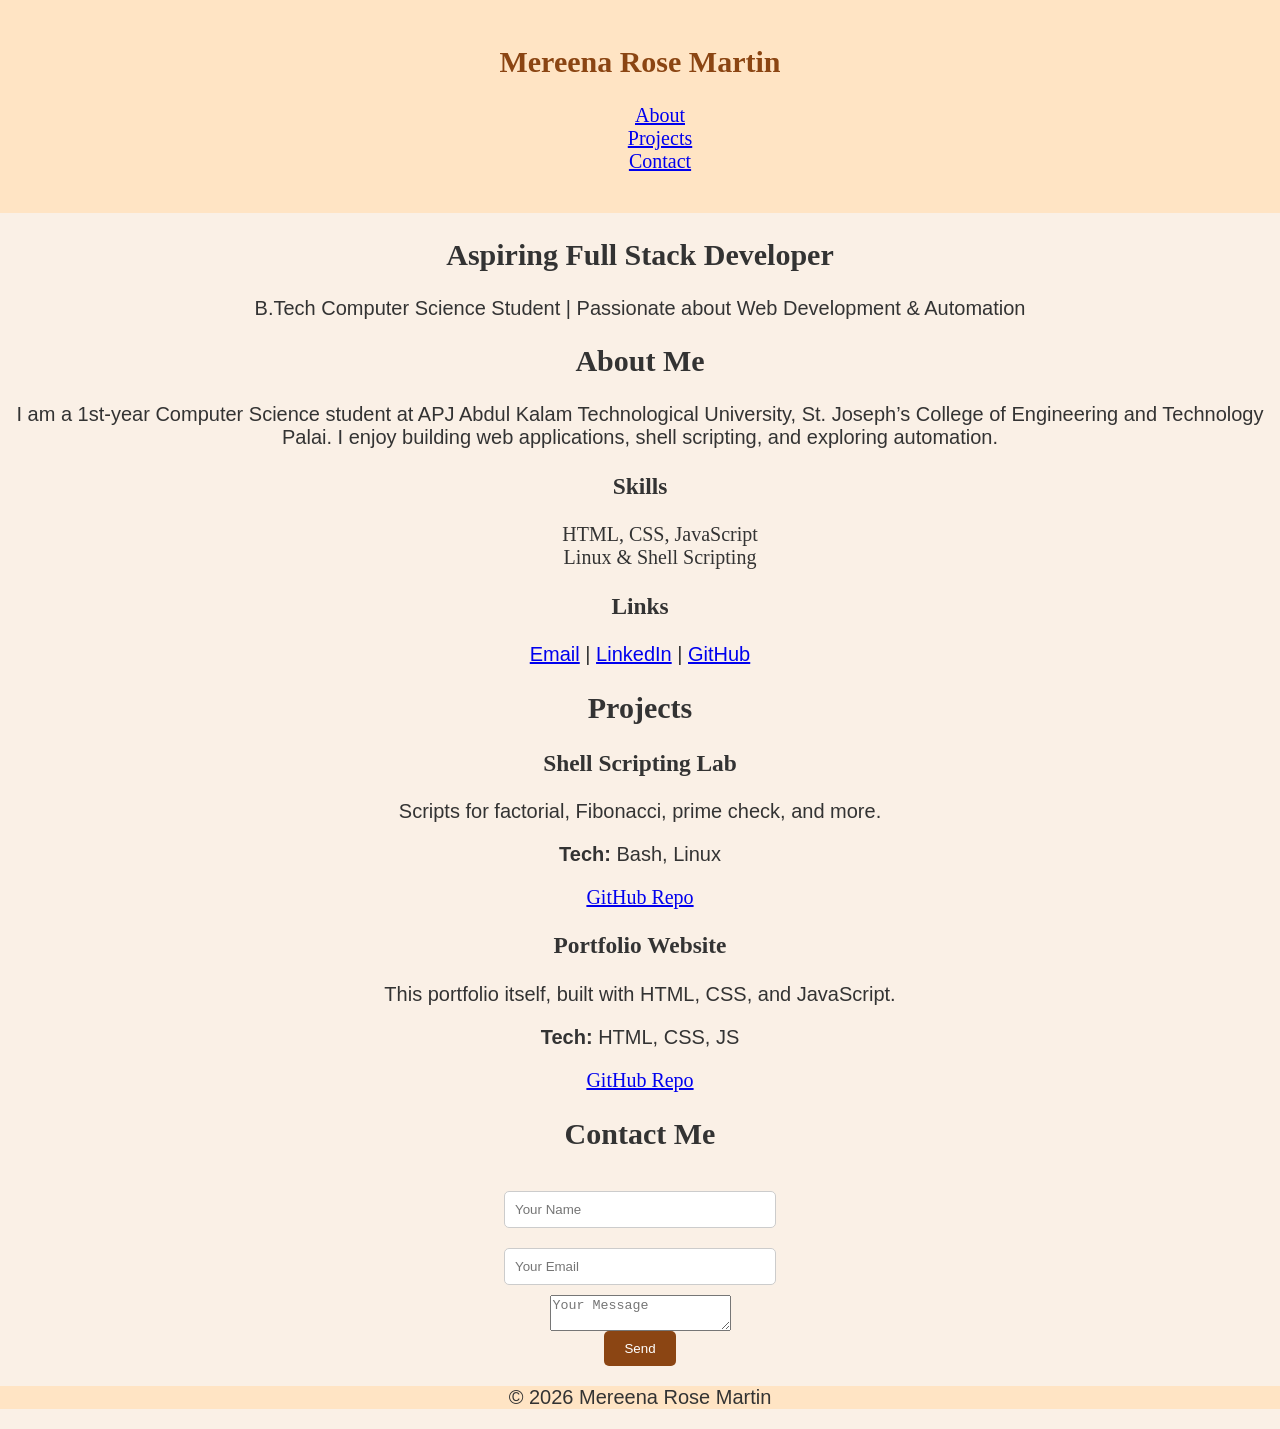
<file: index.html>
<!DOCTYPE html>
<html lang="en">
<head>
  <meta charset="UTF-8">
  <meta name="viewport" content="width=device-width, initial-scale=1.0">
  <meta name="description" content="Portfolio of Mereena Rose Martin - Aspiring Full Stack Developer">
  <title>Mereena Rose Martin | Portfolio</title>
  <link rel="stylesheet" href="style.css">
</head>
<body>
  <!-- Navigation -->
  <header>
    <nav>
      <h1>Mereena Rose Martin</h1>
      <ul>
      <a href="#about">About</a><br>
       <a href="#projects">Projects</a><br>
        <a href="#contact">Contact</a>
      </ul>
    </nav>
  </header>

  <!-- Hero Section -->
  <section class="hero">
    <h2>Aspiring Full Stack Developer</h2>
    <p>B.Tech Computer Science Student | Passionate about Web Development & Automation</p>
   
  </section>

  <!-- About Section -->
  <section id="about">
    <h2>About Me</h2>
    <p>I am a 1st-year Computer Science student at APJ Abdul Kalam Technological University, St. Joseph’s College of Engineering and Technology Palai. I enjoy building web applications, shell scripting, and exploring automation.</p>
    <h3>Skills</h3>
    <ul>
      HTML, CSS, JavaScript<br>
      Linux & Shell Scripting<br>
    </ul>
    <h3>Links</h3>
    <p>
      <a href="mailto:mereenarosemartin2029@cs.sjcetpalai.in">Email</a> |
      <a href="https://www.linkedin.com/in/mereena-rose-martin-715aa5356">LinkedIn</a> |
      <a href="#">GitHub</a>
    </p>
  </section>

  <!-- Projects Section -->
  <section id="projects">
    <h2>Projects</h2>
    <div class="project-card">
      <h3>Shell Scripting Lab</h3>
      <p>Scripts for factorial, Fibonacci, prime check, and more.</p>
      <p><strong>Tech:</strong> Bash, Linux</p>
      <a href="#">GitHub Repo</a>
    </div>
    <div class="project-card">
      <h3>Portfolio Website</h3>
      <p>This portfolio itself, built with HTML, CSS, and JavaScript.</p>
      <p><strong>Tech:</strong> HTML, CSS, JS</p>
      <a href="#">GitHub Repo</a>
    </div>
  </section>

  <!-- Contact Section -->
  <section id="contact">
    <h2>Contact Me</h2>
    <form id="contactForm">
      <input type="text" placeholder="Your Name" required>
      <input type="email" placeholder="Your Email" required>
      <textarea placeholder="Your Message" required></textarea>
      <button type="submit">Send</button>
    </form>
  </section>

  <footer>
    <p>© 2026 Mereena Rose Martin</p>
  </footer>

  <script src="script.js"></script>
</body>
</html>
</file>
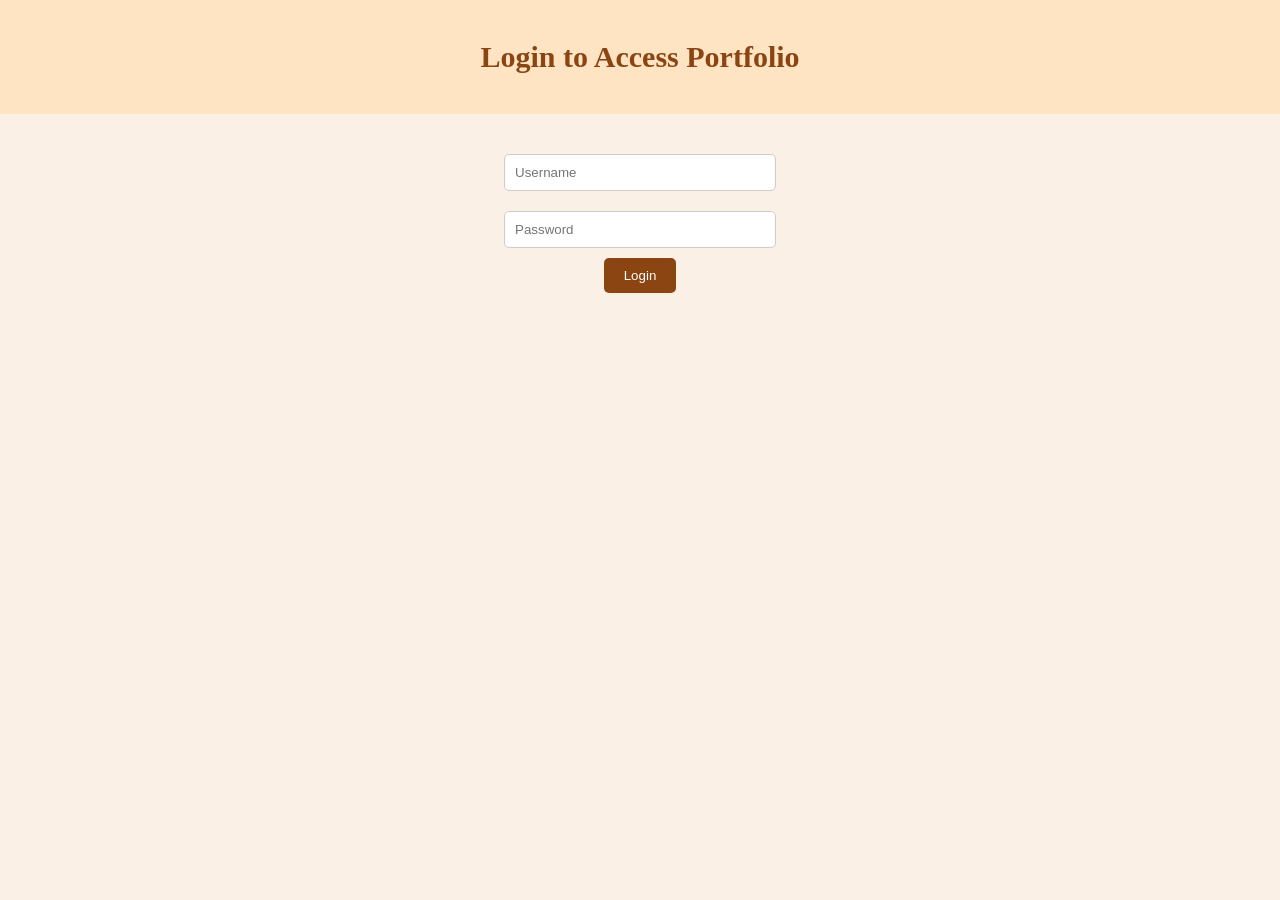
<file: login.html>
<!DOCTYPE html>
<html lang="en">
<head>
  <meta charset="UTF-8">
  <meta name="viewport" content="width=device-width, initial-scale=1.0">
  <title>Login - Mereena's Portfolio</title>
  <link rel="stylesheet" href="style.css">
</head>
<body>
  <header>
    <h1>Login to Access Portfolio</h1>
  </header>

  <main>
    <form id="loginForm">
      <input type="text" id="username" placeholder="Username">
      <input type="password" id="password" placeholder="Password">
      <button type="submit">Login</button>
    </form>
    <p id="formMessage"></p>
  </main>

  <script src="script.js"></script>
</body>
</html>
</file>
<file: style.css>
body {
  font-family:Georgia,serif;
font-size:20px;
  margin: 0;
  background: #faf0e6; /* default background */
  color: #333;
  text-align: center;
  transition: background 0.5s ease;
}

h1{
font-family:Georgia,serif;
color:Saddlebrown;
font-size:30px;
}

p{
 font-family:Comic Sans MS, cursive,sans-serif;
} 

header {
  background: #ffe4c4; /* default header color */
  padding: 20px;
  transition: background 0.5s ease;
}

form {
  margin-top: 30px;
  display: flex;
  flex-direction: column;
  align-items: center;
}

form input {
  width: 250px;
  margin: 10px 0;
  padding: 10px;
  border: 1px solid #ccc;
  border-radius: 5px;
}

testarea{
width: 250px;
  margin: 10px 0;
  padding: 10px;
  border: 1px solid #ccc;
  border-radius: 5px;
}

form button, button {
  padding: 10px 20px;
  background:Saddlebrown;
  color: white;
  border: none;
  border-radius: 5px;
  cursor: pointer;
}

form button:hover, button:hover {
  background: #ff69b4;
}

#formMessage {
  margin-top: 10px;
  font-weight: bold;
}

footer{
background:#ffe4c4;
}
</file>
